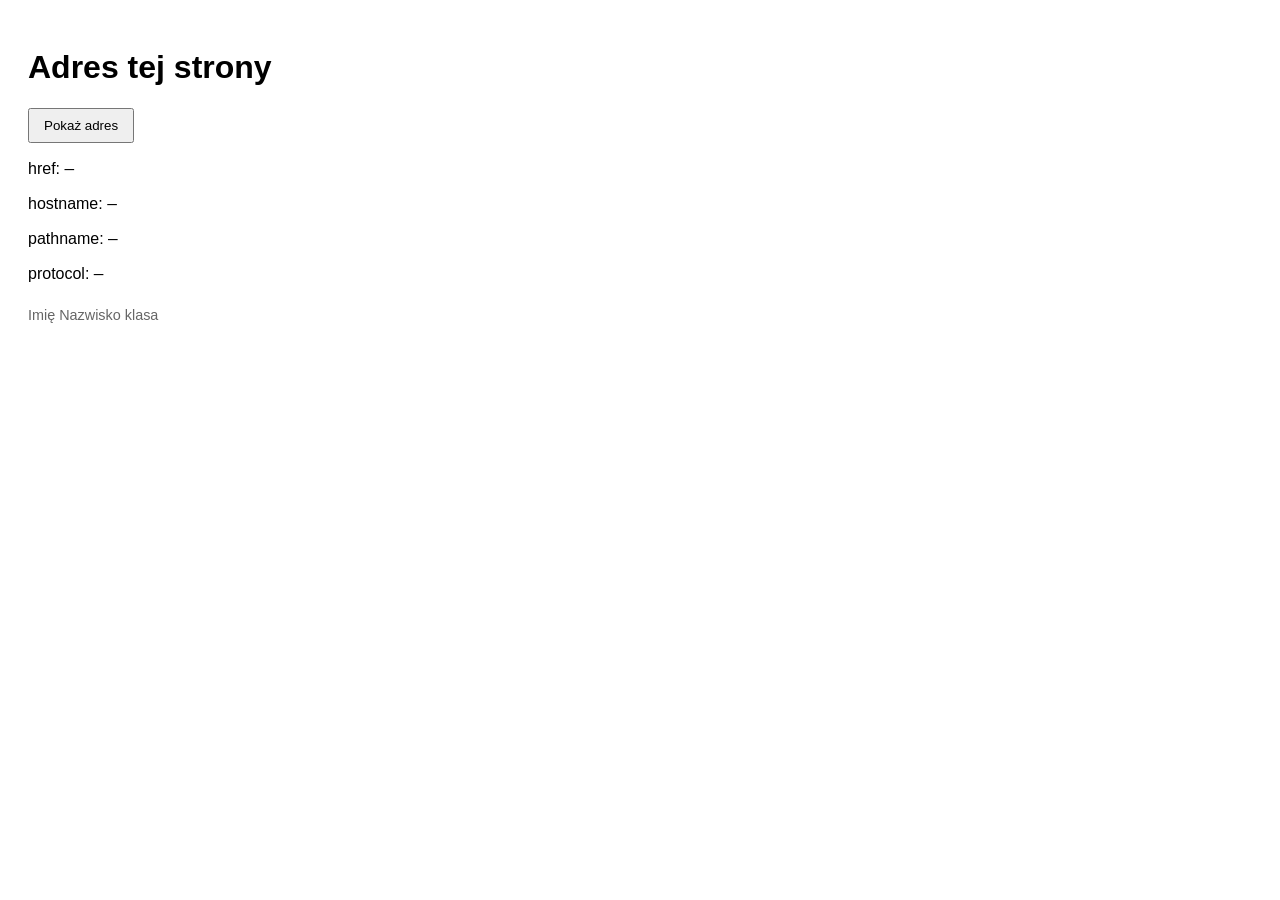
<file: JS BOM timery/zadanie1_odczyt_adresu/index.html>
<!doctype html>
<html lang="pl">
  <head>
    <meta charset="UTF-8" />
    <meta name="viewport" content="width=device-width, initial-scale=1.0" />
    <title>Nauka 1 – odczyt adresu</title>
    <link rel="stylesheet" href="style.css" />
    <script src="script.js" defer></script>
  </head>
  <body>
    <h1>Adres tej strony</h1>
    <button id="pokaz" type="button">Pokaż adres</button>
    <p>href: <span id="href">—</span></p>
    <p>hostname: <span id="host">—</span></p>
    <p>pathname: <span id="sciezka">—</span></p>
    <p>protocol: <span id="protokol">—</span></p>
    <footer><p>Imię Nazwisko klasa</p></footer>
  </body>
</html>
</file>
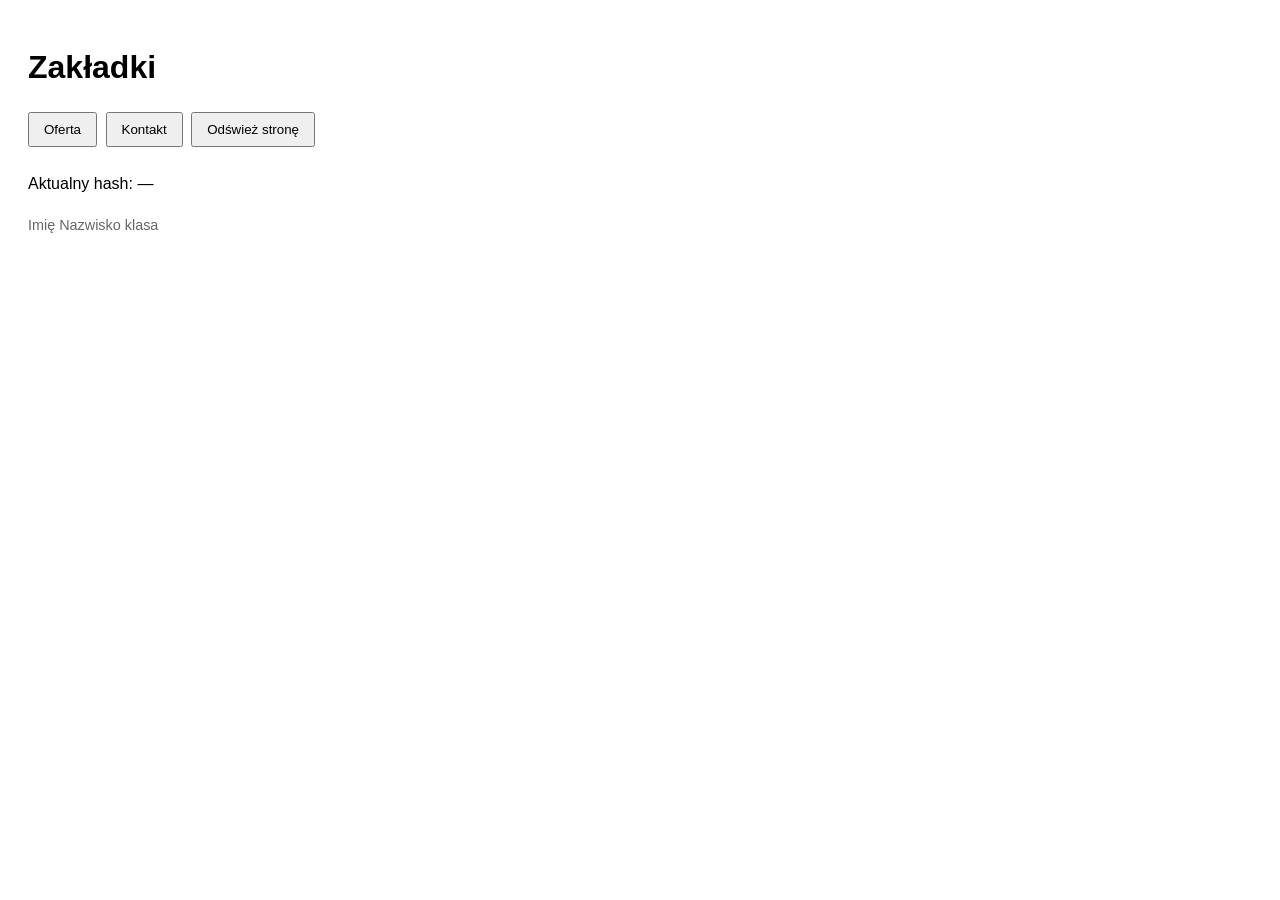
<file: JS BOM timery/zadanie2_hash_i_odswiez/index.html>
<!doctype html>
<html lang="pl">
  <head>
    <meta charset="UTF-8" />
    <meta name="viewport" content="width=device-width, initial-scale=1.0" />
    <title>Nauka 2 – hash i odśwież</title>
    <link rel="stylesheet" href="style.css" />
    <script src="script.js" defer></script>
  </head>
  <body>
    <h1>Zakładki</h1>
    <button id="oferta" type="button">Oferta</button>
    <button id="kontakt" type="button">Kontakt</button>
    <button id="odswiez" type="button">Odśwież stronę</button>
    <p>Aktualny hash: <span id="aktualnyHash">—</span></p>
    <footer><p>Imię Nazwisko klasa</p></footer>
  </body>
</html>
</file>
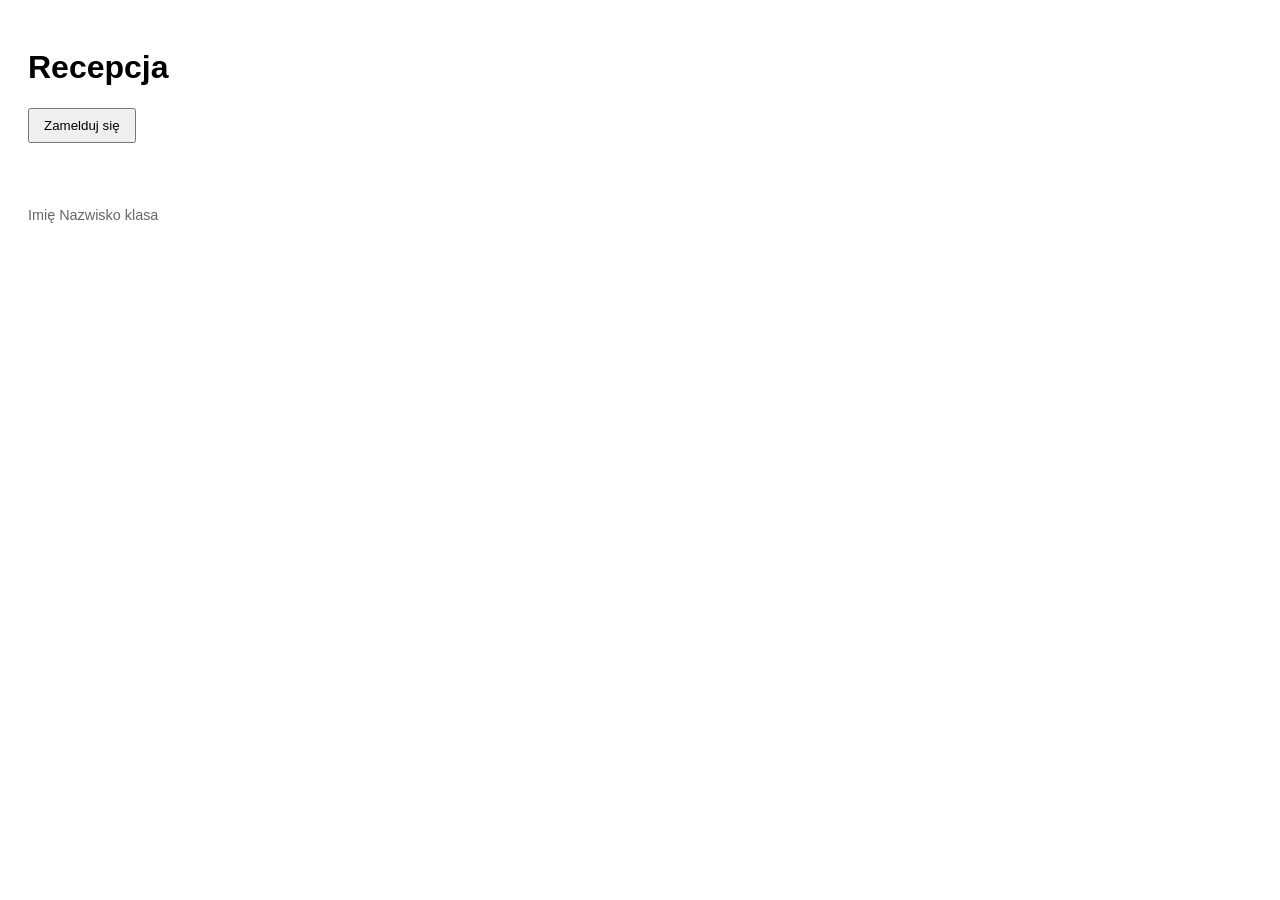
<file: JS BOM timery/zadanie3_okna_dialogowe/index.html>
<!doctype html>
<html lang="pl">
  <head>
    <meta charset="UTF-8" />
    <meta name="viewport" content="width=device-width, initial-scale=1.0" />
    <title>Nauka 3 – okna dialogowe</title>
    <link rel="stylesheet" href="style.css" />
    <script src="script.js" defer></script>
  </head>
  <body>
    <h1>Recepcja</h1>
    <button id="start" type="button">Zamelduj się</button>
    <p id="komunikat"></p>
    <footer><p>Imię Nazwisko klasa</p></footer>
  </body>
</html>
</file>
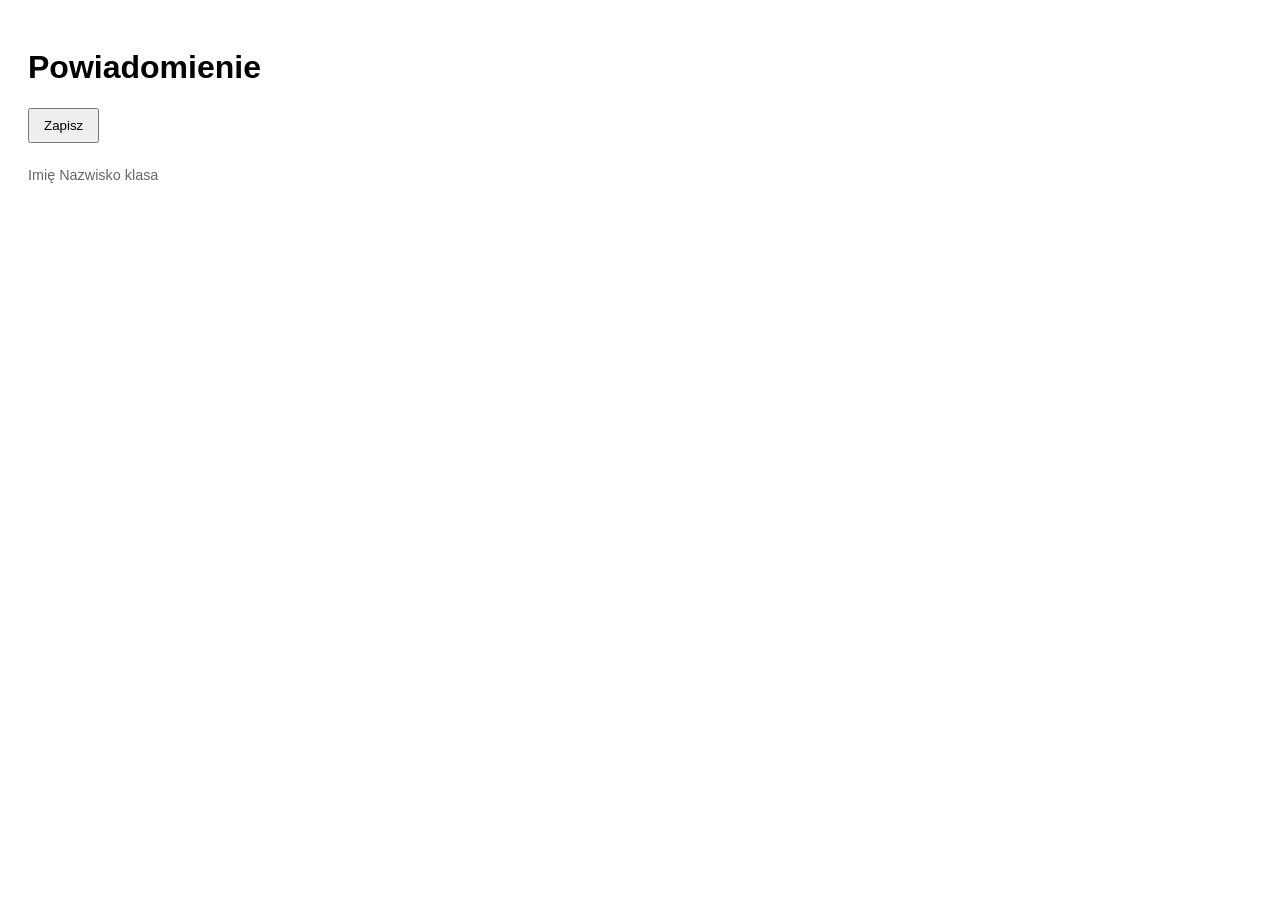
<file: JS BOM timery/zadanie4_komunikat_znika/index.html>
<!doctype html>
<html lang="pl">
  <head>
    <meta charset="UTF-8" />
    <meta name="viewport" content="width=device-width, initial-scale=1.0" />
    <title>Nauka 4 – komunikat znika</title>
    <link rel="stylesheet" href="style.css" />
    <script src="script.js" defer></script>
  </head>
  <body>
    <h1>Powiadomienie</h1>
    <button id="pokaz" type="button">Zapisz</button>
    <p id="toast" class="hidden">Zapisano</p>
    <footer><p>Imię Nazwisko klasa</p></footer>
  </body>
</html>
</file>
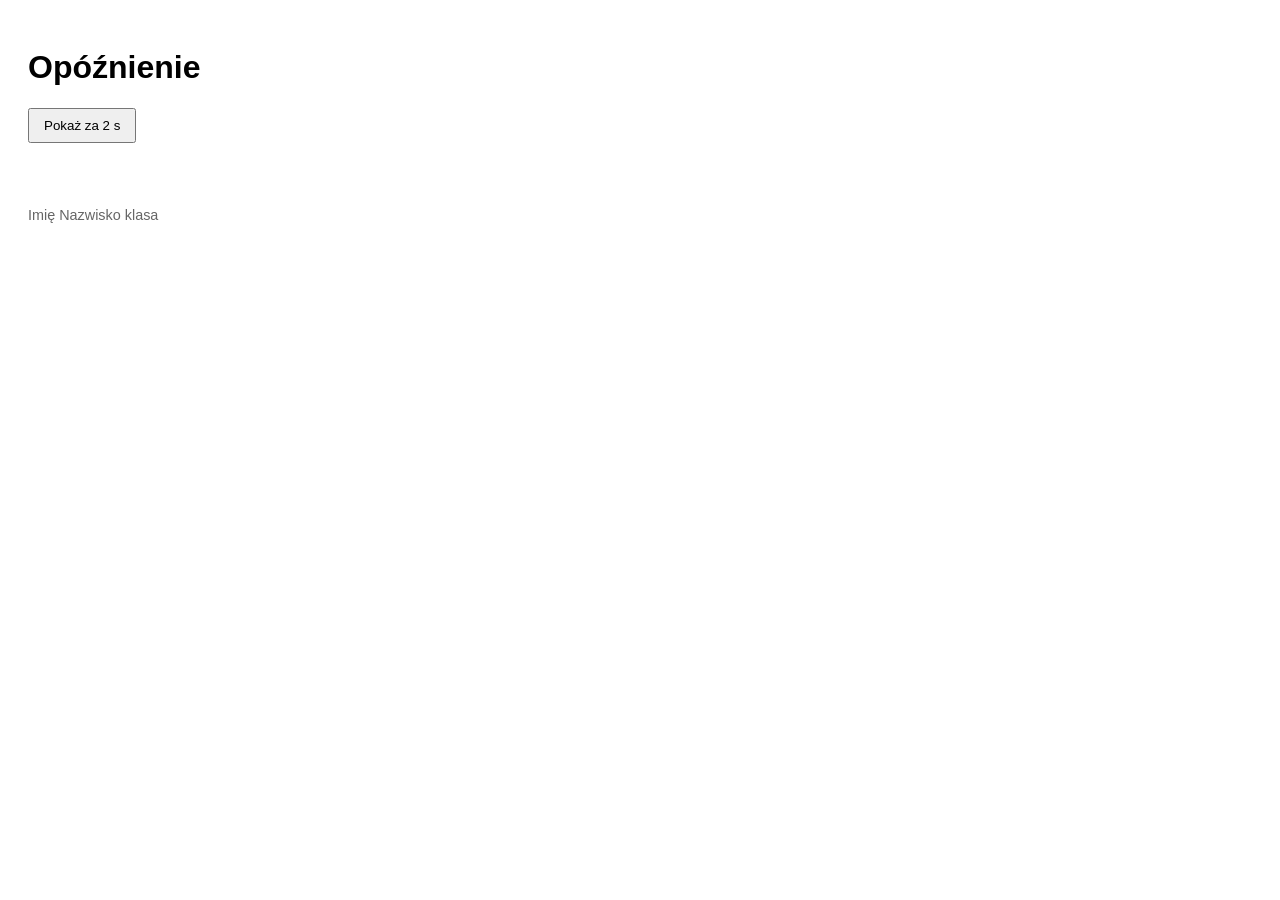
<file: JS BOM timery/zadanie5_opoznione_pokazanie/index.html>
<!doctype html>
<html lang="pl">
  <head>
    <meta charset="UTF-8" />
    <meta name="viewport" content="width=device-width, initial-scale=1.0" />
    <title>Nauka 5 – opóźnione pokazanie</title>
    <link rel="stylesheet" href="style.css" />
    <script src="script.js" defer></script>
  </head>
  <body>
    <h1>Opóźnienie</h1>
    <button id="uruchom" type="button">Pokaż za 2 s</button>
    <p id="wynik"></p>
    <footer><p>Imię Nazwisko klasa</p></footer>
  </body>
</html>
</file>
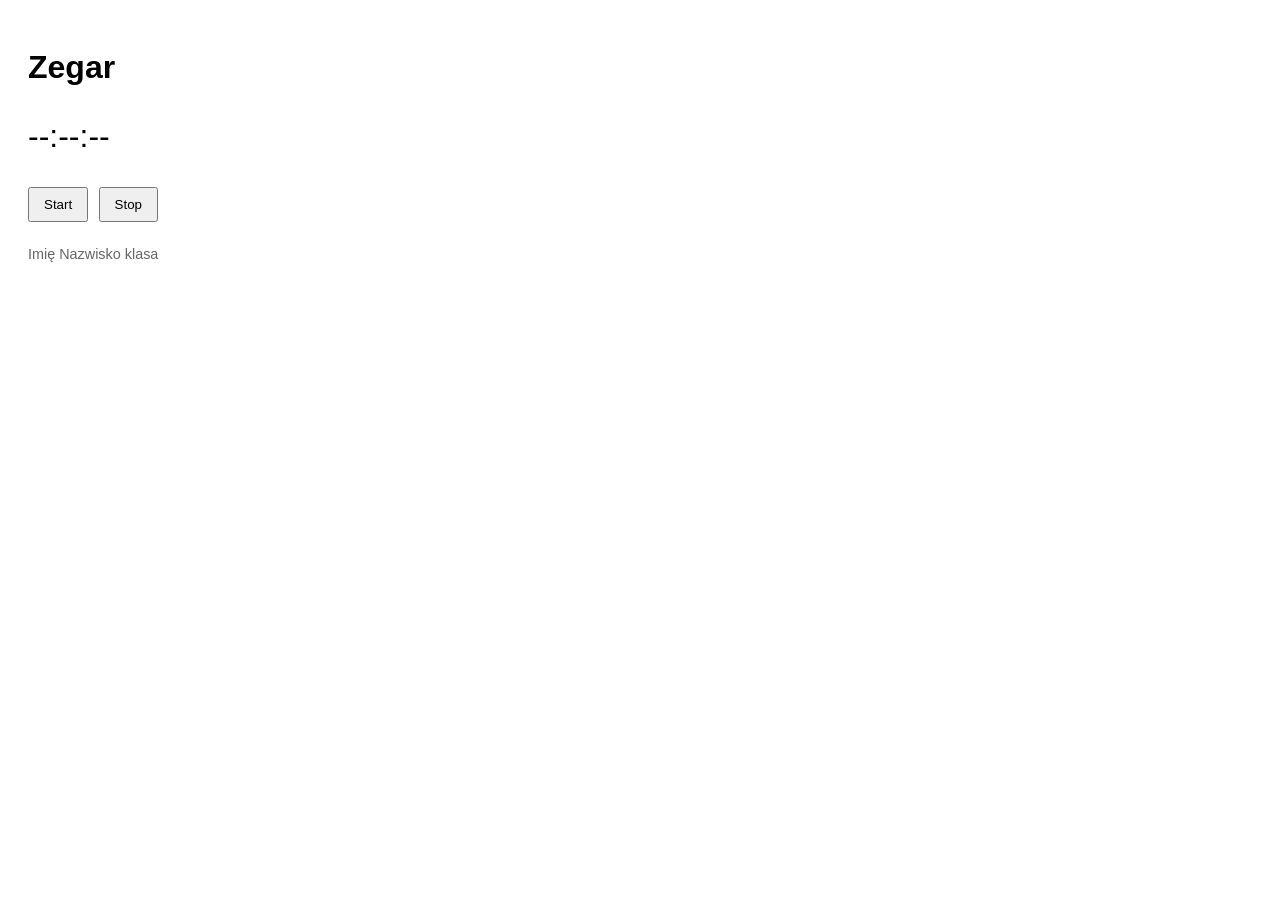
<file: JS BOM timery/zadanie6_zegar/index.html>
<!doctype html>
<html lang="pl">
  <head>
    <meta charset="UTF-8" />
    <meta name="viewport" content="width=device-width, initial-scale=1.0" />
    <title>Nauka 6 – zegar</title>
    <link rel="stylesheet" href="style.css" />
    <script src="script.js" defer></script>
  </head>
  <body>
    <h1>Zegar</h1>
    <p id="zegar">--:--:--</p>
    <button id="start" type="button">Start</button>
    <button id="stop" type="button">Stop</button>
    <footer><p>Imię Nazwisko klasa</p></footer>
  </body>
</html>
</file>
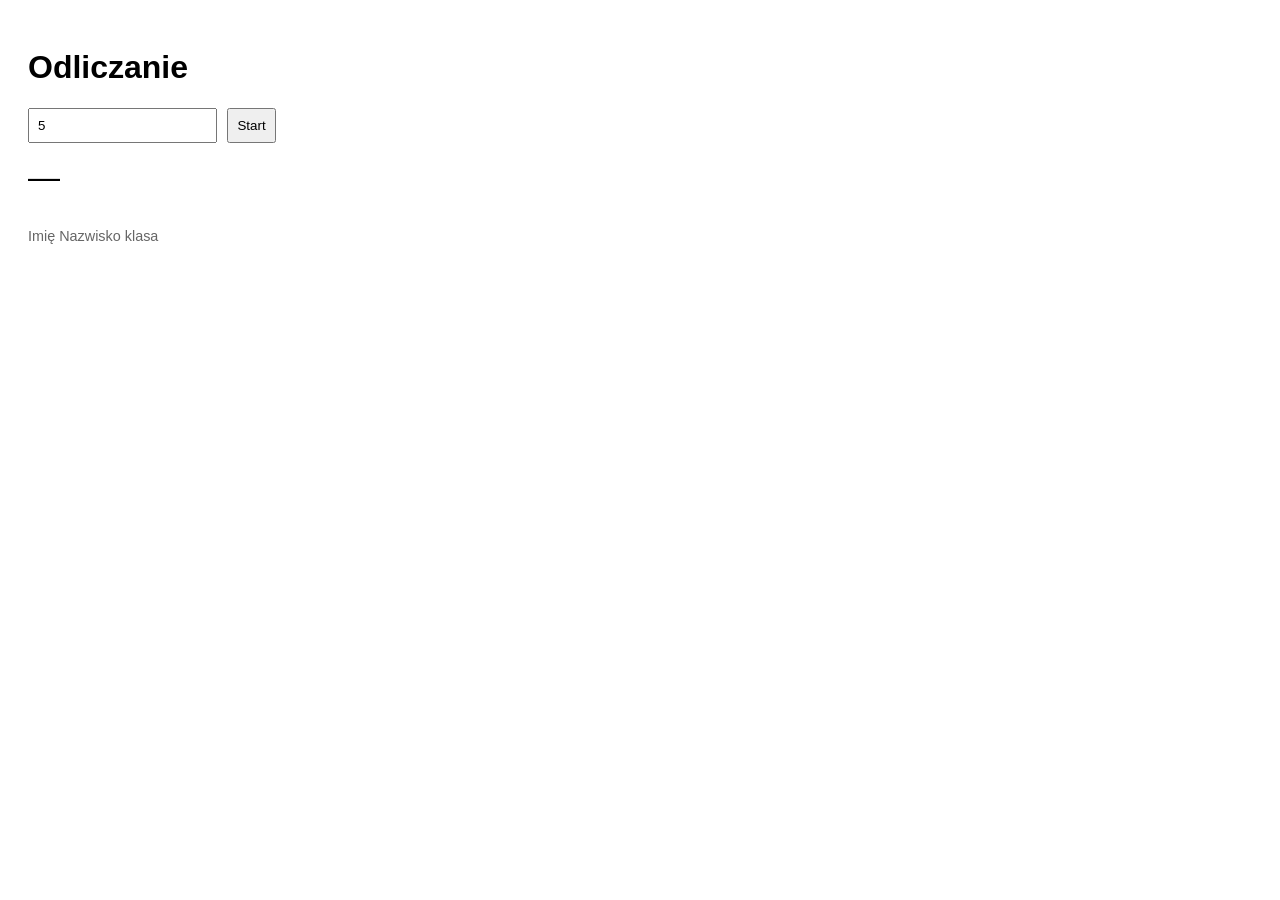
<file: JS BOM timery/zadanie7_odliczanie/index.html>
<!doctype html>
<html lang="pl">
  <head>
    <meta charset="UTF-8" />
    <meta name="viewport" content="width=device-width, initial-scale=1.0" />
    <title>Nauka 7 – odliczanie</title>
    <link rel="stylesheet" href="style.css" />
    <script src="script.js" defer></script>
  </head>
  <body>
    <h1>Odliczanie</h1>
    <input id="sekundy" type="number" min="1" value="5" />
    <button id="start" type="button">Start</button>
    <p id="ekran">—</p>
    <footer><p>Imię Nazwisko klasa</p></footer>
  </body>
</html>
</file>
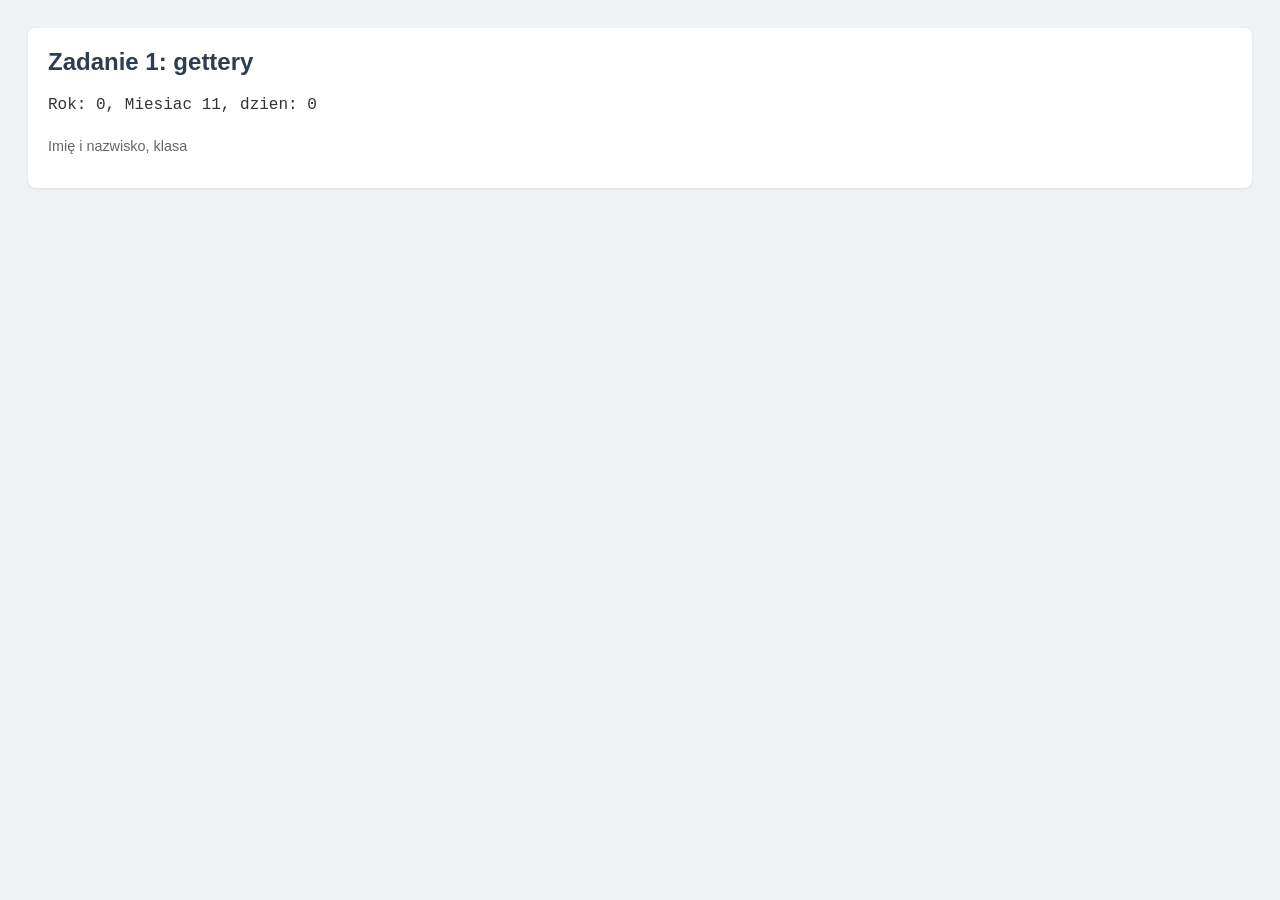
<file: Date()/grupa_a/zadanie1_gettery_koncert/index.html>
<!DOCTYPE html>
<html lang="pl">
<head>
    <meta charset="UTF-8">
    <meta name="viewport" content="width=device-width, initial-scale=1.0">
    <title>Sprawdzian A – Data koncertu</title>
    <link rel="stylesheet" href="style.css">
</head>
<body>
    <div class="card">
        <h2>Zadanie 1: gettery</h2>
        <div id="wynik"></div>
        <script src="script.js"></script>
        <footer><p>Imię i nazwisko, klasa</p></footer>
    </div>
</body>
</html>
</file>
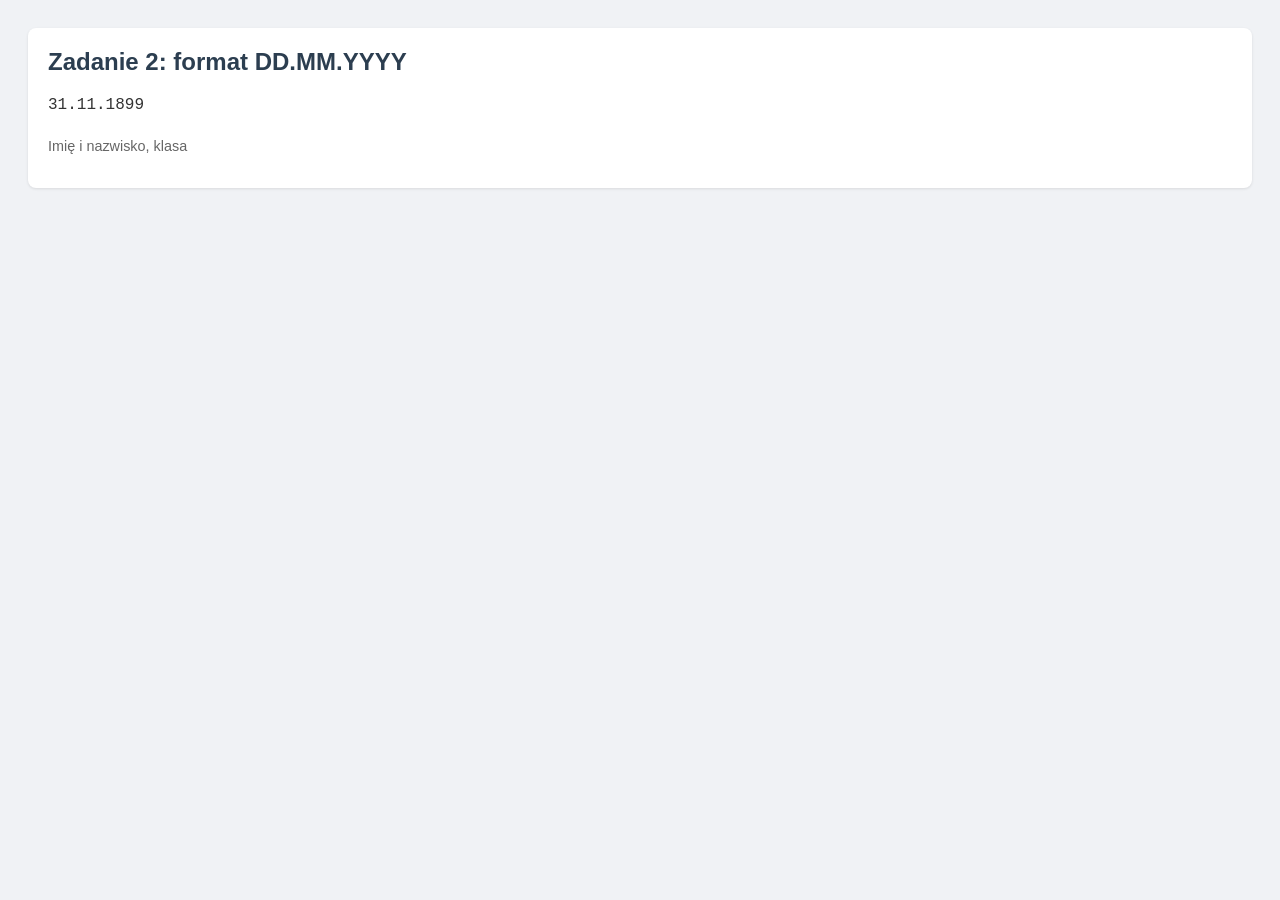
<file: Date()/grupa_a/zadanie2_format_plakat/index.html>
<!DOCTYPE html>
<html lang="pl">
<head>
    <meta charset="UTF-8">
    <meta name="viewport" content="width=device-width, initial-scale=1.0">
    <title>Sprawdzian A – Data na plakacie</title>
    <link rel="stylesheet" href="style.css">
</head>
<body>
    <div class="card">
        <h2>Zadanie 2: format DD.MM.YYYY</h2>
        <div id="wynik"></div>
        <script src="script.js"></script>
        <footer><p>Imię i nazwisko, klasa</p></footer>
    </div>
</body>
</html>
</file>
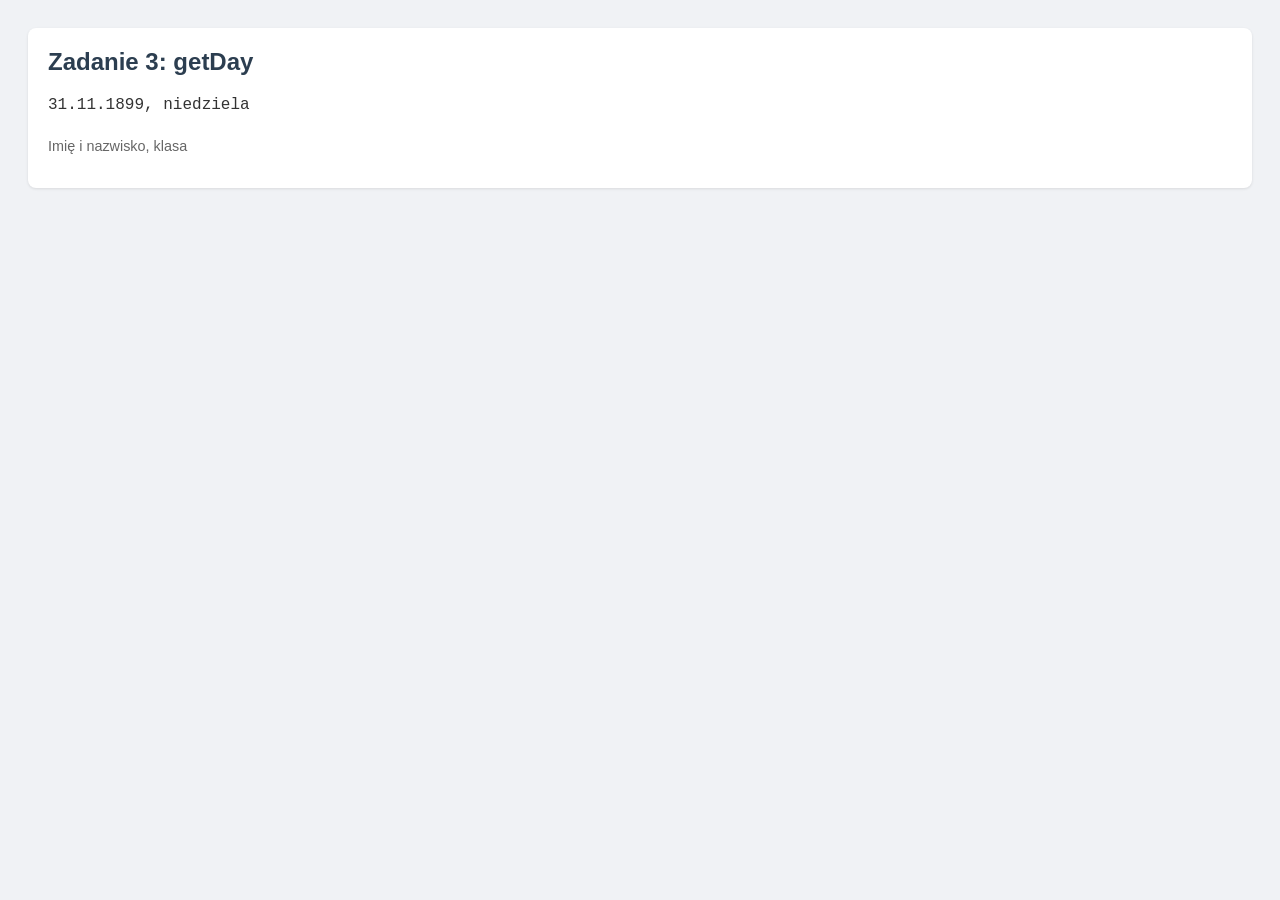
<file: Date()/grupa_a/zadanie3_dzien_seansu/index.html>
<!DOCTYPE html>
<html lang="pl">
<head>
    <meta charset="UTF-8">
    <meta name="viewport" content="width=device-width, initial-scale=1.0">
    <title>Sprawdzian A – Dzień seansu</title>
    <link rel="stylesheet" href="style.css">
</head>
<body>
    <div class="card">
        <h2>Zadanie 3: getDay</h2>
        <div id="wynik"></div>
        <script src="script.js"></script>
        <footer><p>Imię i nazwisko, klasa</p></footer>
    </div>
</body>
</html>
</file>
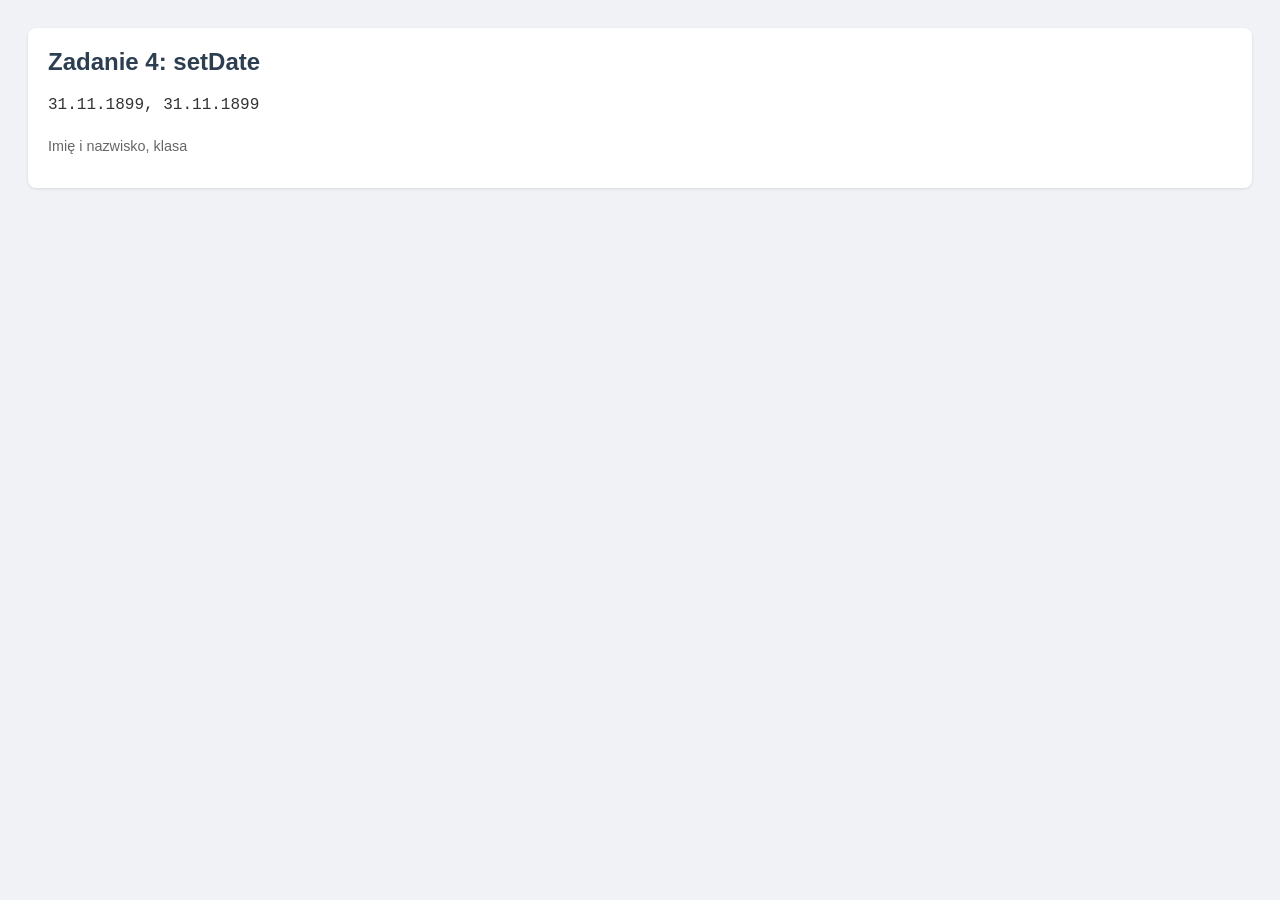
<file: Date()/grupa_a/zadanie4_waznosc_biletu/index.html>
<!DOCTYPE html>
<html lang="pl">
<head>
    <meta charset="UTF-8">
    <meta name="viewport" content="width=device-width, initial-scale=1.0">
    <title>Sprawdzian A – Ważność biletu</title>
    <link rel="stylesheet" href="style.css">
</head>
<body>
    <div class="card">
        <h2>Zadanie 4: setDate</h2>
        <div id="wynik"></div>
        <script src="script.js"></script>
        <footer><p>Imię i nazwisko, klasa</p></footer>
    </div>
</body>
</html>
</file>
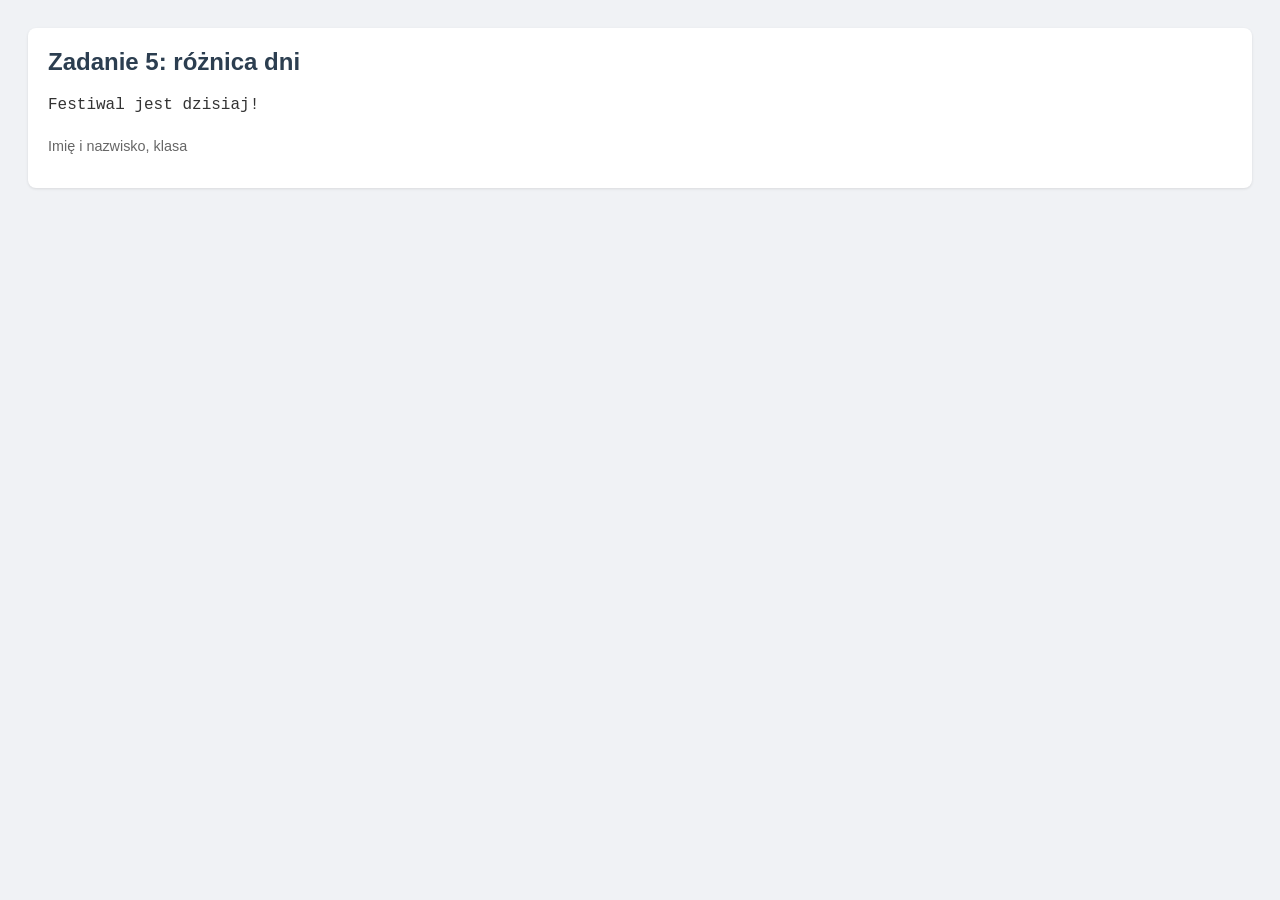
<file: Date()/grupa_a/zadanie5_dni_do_festiwalu/index.html>
<!DOCTYPE html>
<html lang="pl">
<head>
    <meta charset="UTF-8">
    <meta name="viewport" content="width=device-width, initial-scale=1.0">
    <title>Sprawdzian A – Dni do festiwalu</title>
    <link rel="stylesheet" href="style.css">
</head>
<body>
    <div class="card">
        <h2>Zadanie 5: różnica dni</h2>
        <div id="wynik"></div>
        <script src="script.js"></script>
        <footer><p>Imię i nazwisko, klasa</p></footer>
    </div>
</body>
</html>
</file>
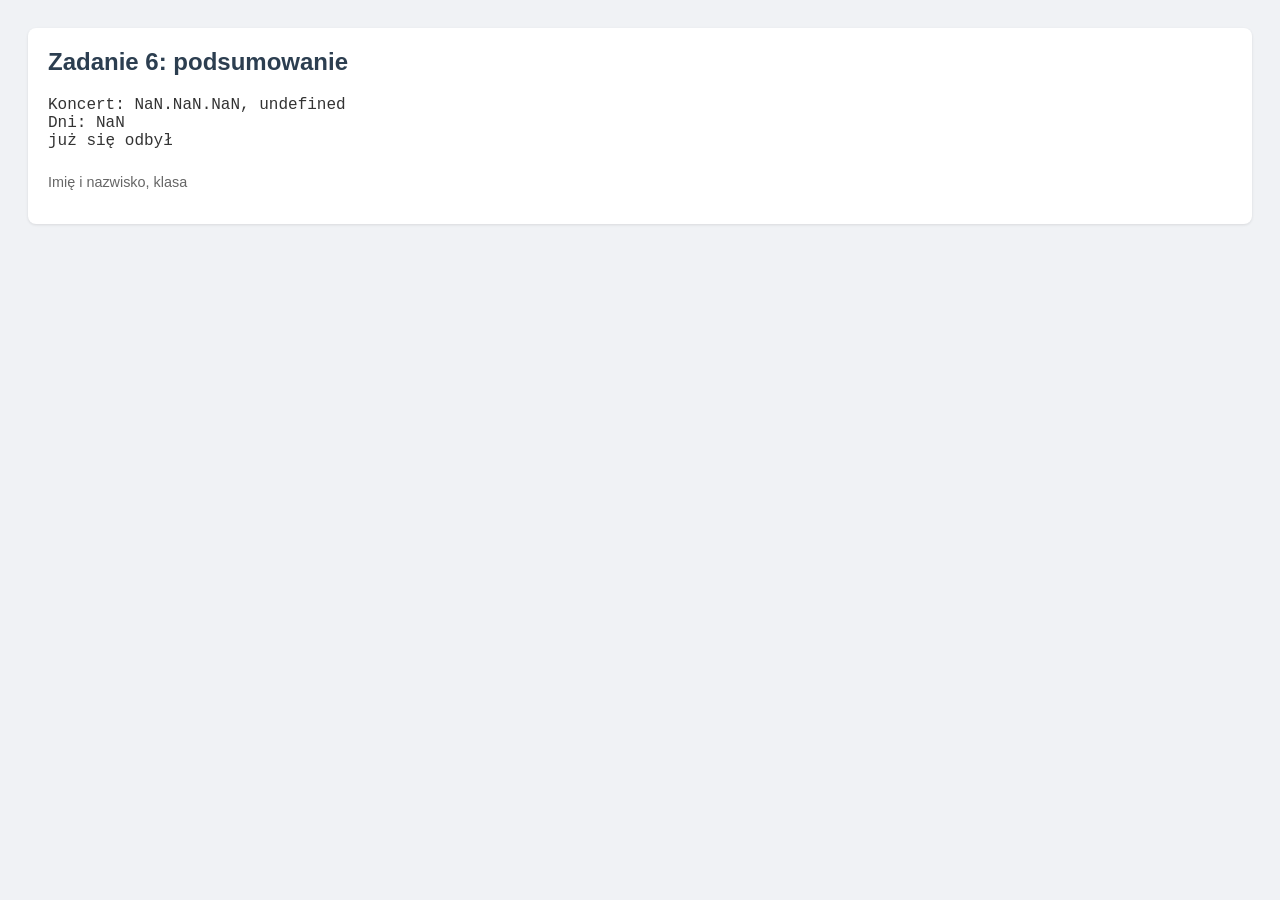
<file: Date()/grupa_a/zadanie6_podsumowanie_festiwal/index.html>
<!DOCTYPE html>
<html lang="pl">
<head>
    <meta charset="UTF-8">
    <meta name="viewport" content="width=device-width, initial-scale=1.0">
    <title>Sprawdzian A – Podsumowanie festiwalu</title>
    <link rel="stylesheet" href="style.css">
</head>
<body>
    <div class="card">
        <h2>Zadanie 6: podsumowanie</h2>
        <div id="wynik"></div>
        <script src="script.js"></script>
        <footer><p>Imię i nazwisko, klasa</p></footer>
    </div>
</body>
</html>
</file>
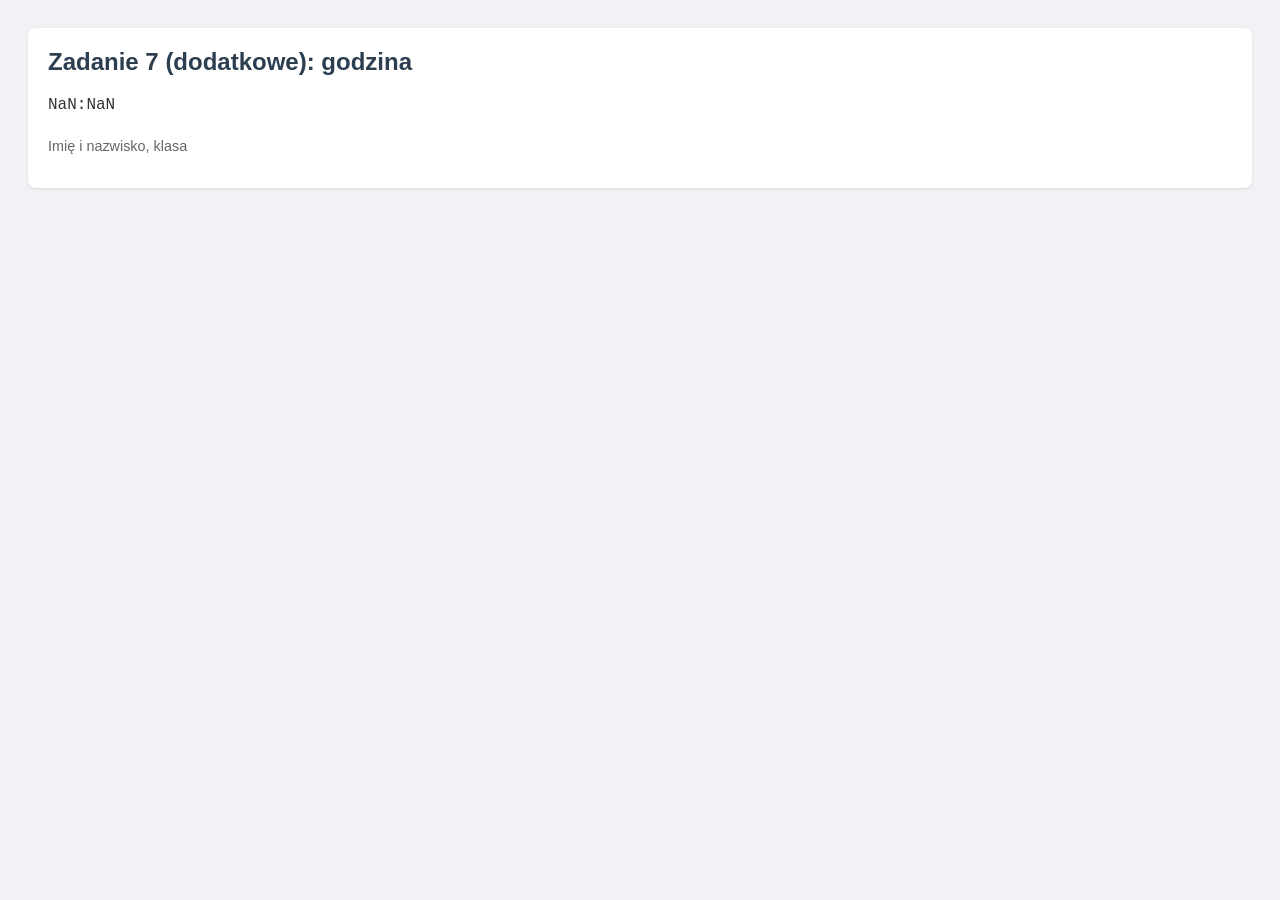
<file: Date()/grupa_a/zadanie7_dodatkowe_godzina/index.html>
<!DOCTYPE html>
<html lang="pl">
<head>
    <meta charset="UTF-8">
    <meta name="viewport" content="width=device-width, initial-scale=1.0">
    <title>Sprawdzian A – Godzina otwarcia kasy</title>
    <link rel="stylesheet" href="style.css">
</head>
<body>
    <div class="card">
        <h2>Zadanie 7 (dodatkowe): godzina</h2>
        <div id="wynik"></div>
        <script src="script.js"></script>
        <footer><p>Imię i nazwisko, klasa</p></footer>
    </div>
</body>
</html>
</file>
<file: JS BOM timery/zadanie1_odczyt_adresu/style.css>
body { font-family: sans-serif; padding: 20px; max-width: 560px; }
button { padding: 8px 14px; cursor: pointer; }
span { font-family: Consolas, monospace; word-break: break-all; }
footer { margin-top: 24px; color: #666; font-size: 0.9rem; }
</file>
<file: JS BOM timery/zadanie2_hash_i_odswiez/style.css>
body { font-family: sans-serif; padding: 20px; max-width: 480px; }
button { padding: 8px 14px; margin: 4px 4px 12px 0; cursor: pointer; }
footer { margin-top: 24px; color: #666; font-size: 0.9rem; }
</file>
<file: JS BOM timery/zadanie3_okna_dialogowe/style.css>
body { font-family: sans-serif; padding: 20px; max-width: 420px; }
button { padding: 8px 14px; cursor: pointer; }
#komunikat { min-height: 1.5em; margin-top: 16px; }
footer { margin-top: 24px; color: #666; font-size: 0.9rem; }
</file>
<file: JS BOM timery/zadanie4_komunikat_znika/style.css>
body { font-family: sans-serif; padding: 20px; max-width: 420px; }
button { padding: 8px 14px; cursor: pointer; }
.hidden { display: none; }
#toast { margin-top: 16px; padding: 10px 12px; background: #d4edda; border-radius: 6px; }
footer { margin-top: 24px; color: #666; font-size: 0.9rem; }
</file>
<file: JS BOM timery/zadanie5_opoznione_pokazanie/style.css>
body { font-family: sans-serif; padding: 20px; max-width: 420px; }
button { padding: 8px 14px; cursor: pointer; }
#wynik { min-height: 1.5em; margin-top: 16px; }
footer { margin-top: 24px; color: #666; font-size: 0.9rem; }
</file>
<file: JS BOM timery/zadanie6_zegar/style.css>
body { font-family: sans-serif; padding: 20px; max-width: 420px; }
#zegar { font-size: 2rem; font-variant-numeric: tabular-nums; }
button { padding: 8px 14px; margin-right: 6px; cursor: pointer; }
footer { margin-top: 24px; color: #666; font-size: 0.9rem; }
</file>
<file: JS BOM timery/zadanie7_odliczanie/style.css>
body { font-family: sans-serif; padding: 20px; max-width: 420px; }
input, button { padding: 8px; margin-right: 6px; }
#ekran { font-size: 2rem; margin-top: 16px; }
footer { margin-top: 24px; color: #666; font-size: 0.9rem; }
</file>
<file: Date()/grupa_a/zadanie1_gettery_koncert/style.css>
body { font-family: 'Segoe UI', sans-serif; background-color: #f0f2f5; color: #333; padding: 20px; }
.card { background: #fff; padding: 20px; border-radius: 8px; box-shadow: 0 1px 3px rgba(0,0,0,0.1); }
h2 { color: #2c3e50; margin-top: 0; }
#wynik { white-space: pre-wrap; font-family: Consolas, 'Courier New', monospace; }
footer { margin-top: 24px; font-size: 0.9rem; color: #666; }
</file>
<file: Date()/grupa_a/zadanie2_format_plakat/style.css>
body { font-family: 'Segoe UI', sans-serif; background-color: #f0f2f5; color: #333; padding: 20px; }
.card { background: #fff; padding: 20px; border-radius: 8px; box-shadow: 0 1px 3px rgba(0,0,0,0.1); }
h2 { color: #2c3e50; margin-top: 0; }
#wynik { white-space: pre-wrap; font-family: Consolas, 'Courier New', monospace; }
footer { margin-top: 24px; font-size: 0.9rem; color: #666; }
</file>
<file: Date()/grupa_a/zadanie3_dzien_seansu/style.css>
body { font-family: 'Segoe UI', sans-serif; background-color: #f0f2f5; color: #333; padding: 20px; }
.card { background: #fff; padding: 20px; border-radius: 8px; box-shadow: 0 1px 3px rgba(0,0,0,0.1); }
h2 { color: #2c3e50; margin-top: 0; }
#wynik { white-space: pre-wrap; font-family: Consolas, 'Courier New', monospace; }
footer { margin-top: 24px; font-size: 0.9rem; color: #666; }
</file>
<file: Date()/grupa_a/zadanie4_waznosc_biletu/style.css>
body { font-family: 'Segoe UI', sans-serif; background-color: #f0f2f5; color: #333; padding: 20px; }
.card { background: #fff; padding: 20px; border-radius: 8px; box-shadow: 0 1px 3px rgba(0,0,0,0.1); }
h2 { color: #2c3e50; margin-top: 0; }
#wynik { white-space: pre-wrap; font-family: Consolas, 'Courier New', monospace; }
footer { margin-top: 24px; font-size: 0.9rem; color: #666; }
</file>
<file: Date()/grupa_a/zadanie5_dni_do_festiwalu/style.css>
body { font-family: 'Segoe UI', sans-serif; background-color: #f0f2f5; color: #333; padding: 20px; }
.card { background: #fff; padding: 20px; border-radius: 8px; box-shadow: 0 1px 3px rgba(0,0,0,0.1); }
h2 { color: #2c3e50; margin-top: 0; }
#wynik { white-space: pre-wrap; font-family: Consolas, 'Courier New', monospace; }
footer { margin-top: 24px; font-size: 0.9rem; color: #666; }
</file>
<file: Date()/grupa_a/zadanie6_podsumowanie_festiwal/style.css>
body { font-family: 'Segoe UI', sans-serif; background-color: #f0f2f5; color: #333; padding: 20px; }
.card { background: #fff; padding: 20px; border-radius: 8px; box-shadow: 0 1px 3px rgba(0,0,0,0.1); }
h2 { color: #2c3e50; margin-top: 0; }
#wynik { white-space: pre-wrap; font-family: Consolas, 'Courier New', monospace; }
footer { margin-top: 24px; font-size: 0.9rem; color: #666; }
</file>
<file: Date()/grupa_a/zadanie7_dodatkowe_godzina/style.css>
body { font-family: 'Segoe UI', sans-serif; background-color: #f0f2f5; color: #333; padding: 20px; }
.card { background: #fff; padding: 20px; border-radius: 8px; box-shadow: 0 1px 3px rgba(0,0,0,0.1); }
h2 { color: #2c3e50; margin-top: 0; }
#wynik { white-space: pre-wrap; font-family: Consolas, 'Courier New', monospace; }
footer { margin-top: 24px; font-size: 0.9rem; color: #666; }
</file>
